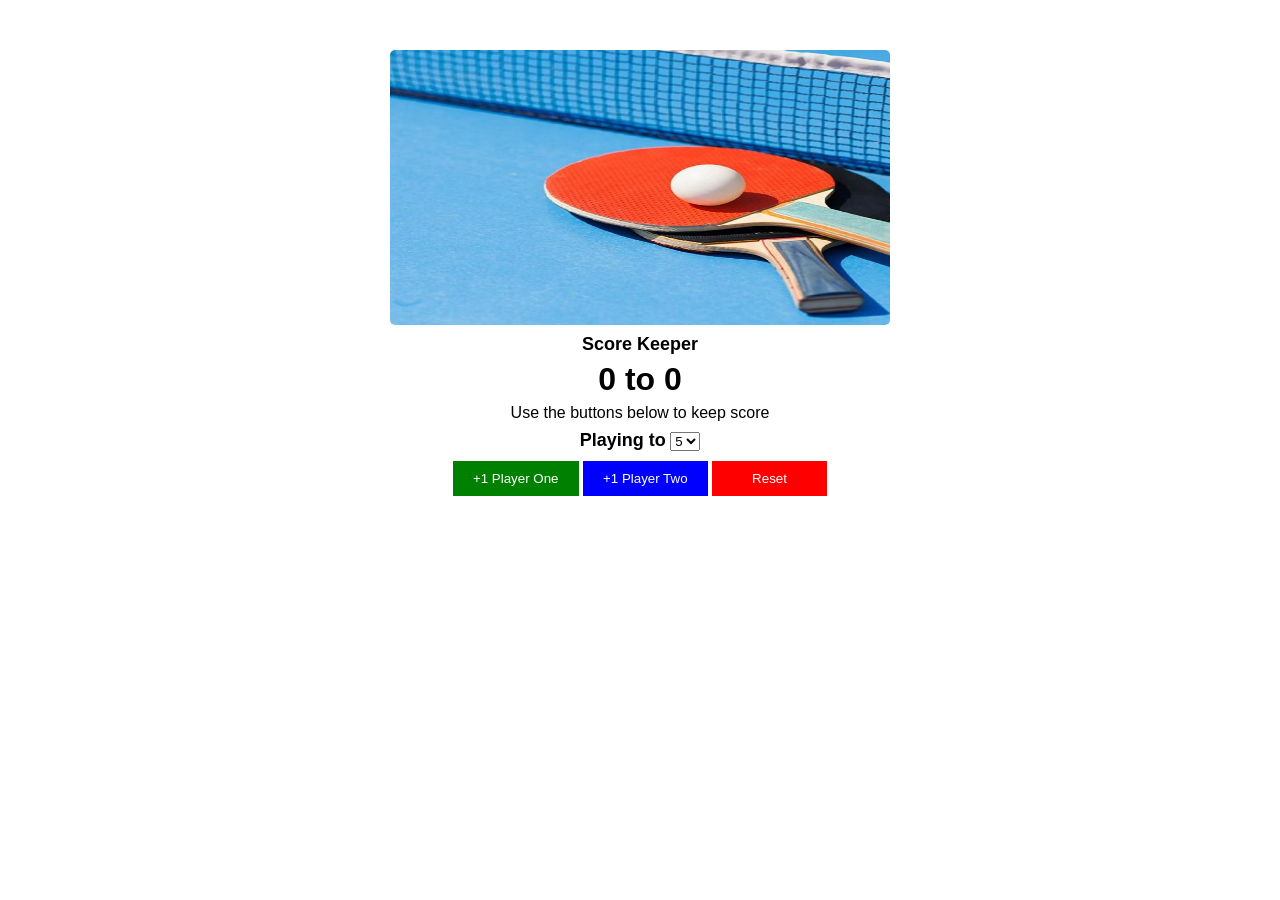
<file: Scorekeeper.html>
<!DOCTYPE html>
<html lang="en">
<head>
    <meta charset="UTF-8">
    <meta name="viewport" content="width=device-width, initial-scale=1.0">
    <link rel="stylesheet" href="Scorekeeper.css">
    <title>Score Keeper</title>
</head>
<body>
    <div class="section">
        <div class="container">
            <img src="paddle.png" alt="Paddle" class="img">
            <h1 class="title">Score Keeper</h1>
            <span class="score" id="score">0 to 0</span>
            <p>Use the buttons below to keep score</p>

            <div>
                <span class="playing">Playing to</span>
                <select name="topscore" id="topscore">
                    <option value="5">5</option>
                    <option value="6">6</option>    
                    <option value="7">7</option>
                    <option value="8">8</option>
                </select>
            </div>

            <div>
                <button class="button" id="first">+1 Player One</button>
                <button class="button" id="second">+1 Player Two</button>
                <button class="button" id="reset">Reset</button>
            </div>

        </div>
    </div>
  
    <script src="Scorekeeper.js"></script>
</body>
</html>
</file>
<file: Scorekeeper.css>
html, body, div, span, applet, object, iframe,
h1, h2, h3, h4, h5, h6, p, blockquote, pre,
a, abbr, acronym, address, big, cite, code,
del, dfn, em, img, ins, kbd, q, s, samp,
small, strike, strong, sub, sup, tt, var,
b, u, i, center,
dl, dt, dd, ol, ul, li,
fieldset, form, label, legend,
table, caption, tbody, tfoot, thead, tr, th, td,
article, aside, canvas, details, embed, 
figure, figcaption, footer, header, hgroup, 
menu, nav, output, ruby, section, summary,
time, mark, audio, video {
	margin: 0;
	padding: 0;
	border: 0;
	font-size: 100%;
	font: inherit;
	vertical-align: baseline;
}
/* HTML5 display-role reset for older browsers */
article, aside, details, figcaption, figure, 
footer, header, hgroup, menu, nav, section {
	display: block;
}
body {
	line-height: 1;
}
ol, ul {
	list-style: none;
}
blockquote, q {
	quotes: none;
}
blockquote:before, blockquote:after,
q:before, q:after {
	content: '';
	content: none;
}
table {
	border-collapse: collapse;
	border-spacing: 0;
}

/* ************************************************************************ */

body{
    font-family: Arial;
}

.section{
	display: flex;
	justify-content: center;
}

.container{
	padding: 50px;
	display: flex;
	flex-direction: column;
	align-items: center; 
	gap: 10px;
}

.title{
	font-weight: bold;
	font-size: 18px;
}

.score{
	font-weight: bold;
	font-size: 32px;
}

.playing{
	font-weight: bold;
	font-size: 18px;
}

.button{
	color: white;
	min-width: 115px;
	padding: 10px 20px;
	border: none;
	cursor: pointer;
}

#first{
	background-color: green;
}

#first:hover{
	background-color: darkgreen;
}

#second{
	background-color: blue;
}

#second:hover{
	background-color:dodgerblue;
}

#reset{
	background-color: red;
}

#reset:hover{
	background-color:crimson;
}

.img{
	width: 50%;
	height: 275px;
	min-width: 500px;
	border-radius: 5px;
}
</file>
